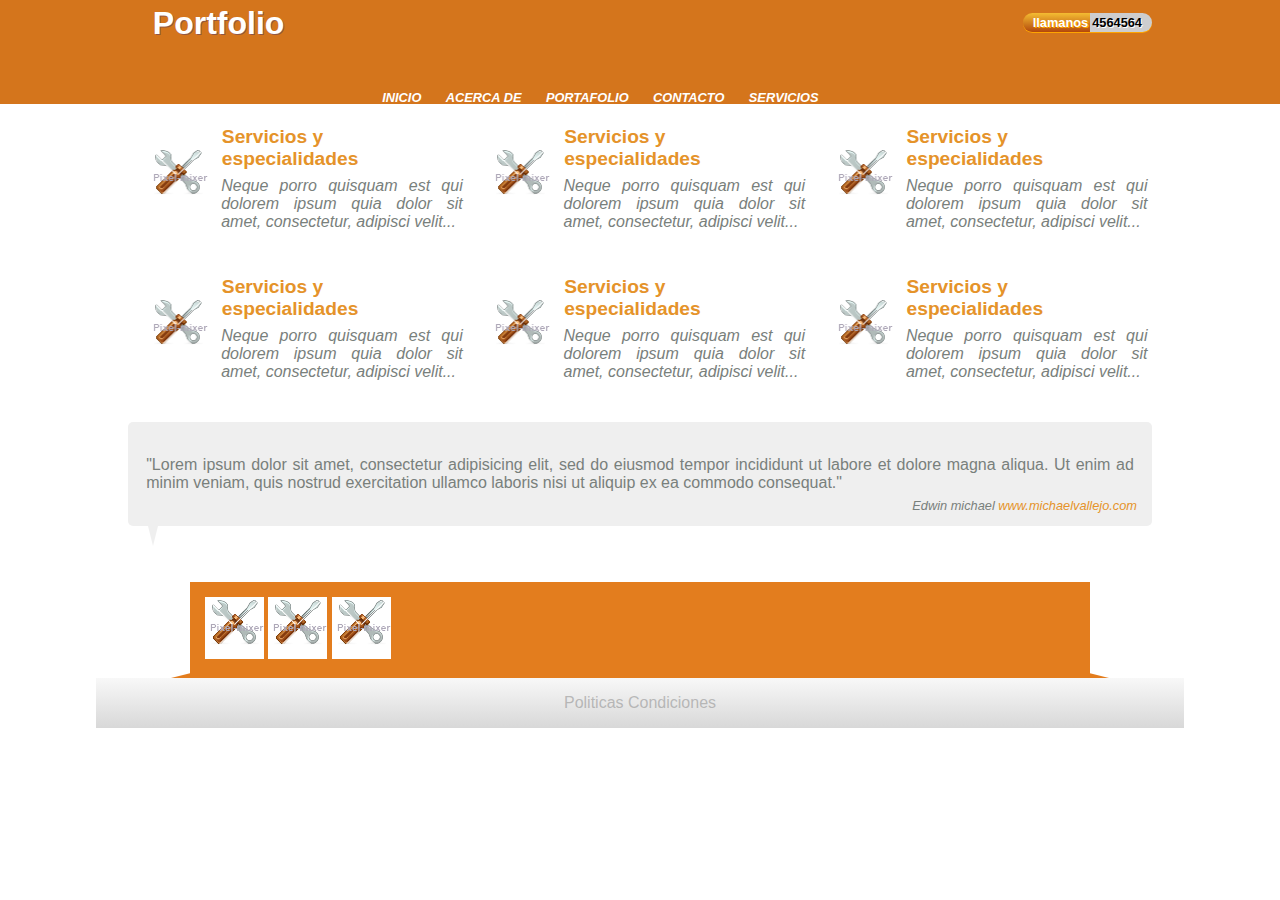
<file: index.html>
<!DOCTYPE html>
<html lang="en">
<head>
	<meta charset="UTF-8">
	<title>Pagina inicio</title>
	<meta http-equiv="X-UA-Compatible" content="IE=7">
	<meta name="viewport" content="width=device-width, initial-scale=1.0, maximum-scale=1.0">
	<link rel="stylesheet" href="css/normalize.css">
	<link rel="stylesheet" href="css/main.css">
</head>
<body>
	<header>
		<div class="encabezado">
			<h1 class="titulo">Portfolio</h1>
			<div class="telefonos">
				<div class="llamada">llamanos</div>
				<div class="numerotel">4564564</div>
			</div>	
		</div>
		
		<nav>
			<ul class="menu">
				<li><a href="#">INICIO</a></li>
				<li><a href="#">ACERCA DE</a></li>
				<li><a href="#">PORTAFOLIO</a></li>
				<li><a href="#">CONTACTO</a></li>
				<li><a href="#">SERVICIOS</a></li>
			</ul>
		</nav>
	</header>
	
	<section class="elementos">
		<div class="slider">
			slider
		</div>
		
		<article class="elemento">
			<div class="descripcion">
				<figure class="imagenfig">
					<img src="images/llavesita.png" alt="llavesita" class="imagenart">
				</figure>

				<div class="detalles">
					<h2 class="titulotag">Servicios y especialidades</h2>
					<p class="tag">Neque porro quisquam est qui dolorem ipsum quia dolor sit amet, consectetur, adipisci velit...</p>	
				</div>	
			</div>
		</article>

		<article class="elemento">
			<div class="descripcion">
				<figure class="imagenfig">
					<img src="images/llavesita.png" alt="llavesita" class="imagenart">
				</figure>

				<div class="detalles">
					<h2 class="titulotag">Servicios y especialidades</h2>
					<p class="tag">Neque porro quisquam est qui dolorem ipsum quia dolor sit amet, consectetur, adipisci velit...</p>	
				</div>	
			</div>
		</article>

		<article class="elemento">
			<div class="descripcion">
				<figure class="imagenfig">
					<img src="images/llavesita.png" alt="llavesita" class="imagenart">
				</figure>

				<div class="detalles">
					<h2 class="titulotag">Servicios y especialidades</h2>
					<p class="tag">Neque porro quisquam est qui dolorem ipsum quia dolor sit amet, consectetur, adipisci velit...</p>	
				</div>	
			</div>
		</article>

		<article class="elemento">
			<div class="descripcion">
				<figure class="imagenfig">
					<img src="images/llavesita.png" alt="llavesita" class="imagenart">
				</figure>

				<div class="detalles">
					<h2 class="titulotag">Servicios y especialidades</h2>
					<p class="tag">Neque porro quisquam est qui dolorem ipsum quia dolor sit amet, consectetur, adipisci velit...</p>	
				</div>	
			</div>
		</article>

		<article class="elemento">
			<div class="descripcion">
				<figure class="imagenfig">
					<img src="images/llavesita.png" alt="llavesita" class="imagenart">
				</figure>

				<div class="detalles">
					<h2 class="titulotag">Servicios y especialidades</h2>
					<p class="tag">Neque porro quisquam est qui dolorem ipsum quia dolor sit amet, consectetur, adipisci velit...</p>	
				</div>	
			</div>
		</article>

		<article class="elemento">
			<div class="descripcion">
				<figure class="imagenfig">
					<img src="images/llavesita.png" alt="llavesita" class="imagenart">
				</figure>

				<div class="detalles">
					<h2 class="titulotag">Servicios y especialidades</h2>
					<p class="tag">Neque porro quisquam est qui dolorem ipsum quia dolor sit amet, consectetur, adipisci velit...</p>	
				</div>	
			</div>
		</article>

		<article class="leyenda">
			<div class="seccionfinal">				
				<p class="contenidoleyenda">
					"Lorem ipsum dolor sit amet, consectetur adipisicing elit, sed do eiusmod tempor incididunt ut labore et dolore magna aliqua. Ut enim ad minim veniam, quis nostrud exercitation ullamco laboris nisi ut aliquip ex ea commodo consequat."	
				</p>
				<div class="autorcont">
					<p class="autor">
						Edwin michael
					</p>

					<p class="sitioweb">
						www.michaelvallejo.com
					</p>		
				</div>
				
			</div>
			
			
		</article>

		

		<article class="slideFotosFin">
			<div class="contenedorFotos">				
					<img src="images/llavesita.png" alt="llavesita" class="imagenart">
					<img src="images/llavesita.png" alt="llavesita" class="imagenart">
					<img src="images/llavesita.png" alt="llavesita" class="imagenart">
			</div>
			
			
		</article>
	</section>
	
	<footer>
		<div class="reglas">
			<span>Politicas</span>
			<span>Condiciones</span>
		</div>
	</footer>
</body>
</html>
</file>
<file: css/main.css>
a{color:#fff}body{background:#fff;color:#fff;font-family:Arial;font-size:16px}footer{background:-0-linear-gradient(top, #f8f8f8, #d8d8d8);background:-ms-linear-gradient(top, #f8f8f8, #d8d8d8);background:-moz-linear-gradient(top, #f8f8f8, #d8d8d8);background:-webkit-linear-gradient(top, #f8f8f8, #d8d8d8);background:linear-gradient(to bottom, #f8f8f8, #d8d8d8);color:rgba(132,132,132,0.5);padding:1em 0;text-align:center;width:85%;margin:-60px auto}header{background:#d4751c;-webkit-box-shadow:0 15px 0 #fff;box-shadow:0 15px 0 #fff;color:#fff;overflow:hidden;padding:.5em;position:relative;z-index:2;}header .encabezado .titulo{font-size:1.4em;left:.4em;position:absolute;text-shadow:1px 1px 0 #905644;top:-.5em}header .encabezado .telefonos{font-size:.8em;position:absolute;right:.5em;top:.5em;}header .encabezado .telefonos .llamada,header .encabezado .telefonos .numerotel{padding:2px;font-weight:bold;-webkit-box-shadow:0 1px 0 #ffa500;box-shadow:0 1px 0 #ffa500}header .encabezado .telefonos .llamada{background:-0-linear-gradient(top, #f4bc32, #b3480c);background:-ms-linear-gradient(top, #f4bc32, #b3480c);background:-moz-linear-gradient(top, #f4bc32, #b3480c);background:-webkit-linear-gradient(top, #f4bc32, #b3480c);background:linear-gradient(to bottom, #f4bc32, #b3480c);-webkit-border-radius:10px 0 0 10px;border-radius:10px 0 0 10px;float:left;padding-left:10px;text-shadow:1px 1px 0 #ffa500}header .encabezado .telefonos .numerotel{background:#cdcdcf;-webkit-border-radius:0 10px 10px 0;border-radius:0 10px 10px 0;color:#000;float:right;padding-right:10px;text-shadow:1px 1px 0 #fff}header nav{text-align:center;}header nav .menu{width:100%;margin-top:30px;margin-bottom:-10px;padding:0;overflow-x:auto;overflow-y:hidden;white-space:nowrap;}header nav .menu li{display:inline-block;position:relative;}header nav .menu li a{font-size:.7em;font-style:italic;font-weight:bold;padding:3px 10px 0 10px;text-decoration:none}header nav .menu li a:hover{background:#fff;-webkit-border-radius:25% 25% 0 0;border-radius:25% 25% 0 0;color:#905644;font-weight:bold;padding:3px 10px 0 10px}.elementos{margin-top:10px;}.elementos .elemento .descripcion{background:#fff;}.elementos .elemento .descripcion .detalles{height:150px;margin-left:90px;overflow:auto;}.elementos .elemento .descripcion .detalles .tag,.elementos .elemento .descripcion .detalles .titulotag{margin:0;padding:.2em}.elementos .elemento .descripcion .detalles .tag{color:#79807c;font-style:italic;text-align:justify}.elementos .elemento .descripcion .detalles .titulotag{color:#e5932a;font-size:1.2em}.elementos .elemento .descripcion .imagenfig{float:left;margin:0;margin-left:20px;padding-top:25px;}.elementos .elemento .descripcion .imagenfig .imagenart{height:62px;vertical-align:top;width:60px}.elementos .leyenda{height:100px;}.elementos .leyenda .seccionfinal{background:#efefef;margin:0;padding:15px;-webkit-border-radius:5px;border-radius:5px;position:relative;}.elementos .leyenda .seccionfinal:before{content:"";width:0;position:absolute;border-style:solid;border-width:20px 5px 0 5px;border-color:#efefef transparent #efefef transparent;bottom:-20px;left:20px}.elementos .leyenda .seccionfinal .contenidoleyenda{color:#79807c;padding:.2em;text-align:justify}.elementos .leyenda .seccionfinal .autorcont{float:right;margin-top:-15px;}.elementos .leyenda .seccionfinal .autorcont .autor,.elementos .leyenda .seccionfinal .autorcont .sitioweb{font-size:.8em;font-style:italic}.elementos .leyenda .seccionfinal .autorcont .autor{color:#79807c}.elementos .leyenda .seccionfinal .autorcont .sitioweb{color:#e5932a}.elementos .leyenda .seccionfinal .autorcont p{display:inline}.elementos .slideFotosFin{padding:15px;background:#e37d1e;width:85%;margin:60px auto;position:relative;}.elementos .slideFotosFin:after{content:"";width:0;position:absolute;border-style:solid;border-width:5px 0 0 20px;border-color:transparent #e37d1e;top:91px;right:-19px}.elementos .slideFotosFin:before{content:"";width:0;position:absolute;border-style:solid;border-width:5px 20px 0 0;border-color:transparent #e37d1e;top:91px;left:-19px}.elementos .slideFotosFin .contenedorFotos{display:inline-block;img}@media screen and (min-width:768px){header .encabezado{height:50px;}header .encabezado .titulo{margin-left:140px;font-size:2em}header .encabezado .telefonos{right:10em;top:1em}header nav .menu{width:70%;margin-left:150px;}header nav .menu li a{font-size:.8em;padding:0 10px 0 10px}.elementos{margin-top:10px;margin:0 auto;width:80%;}.elementos .elemento{display:inline-block;vertical-align:top;width:33%}}
</file>
